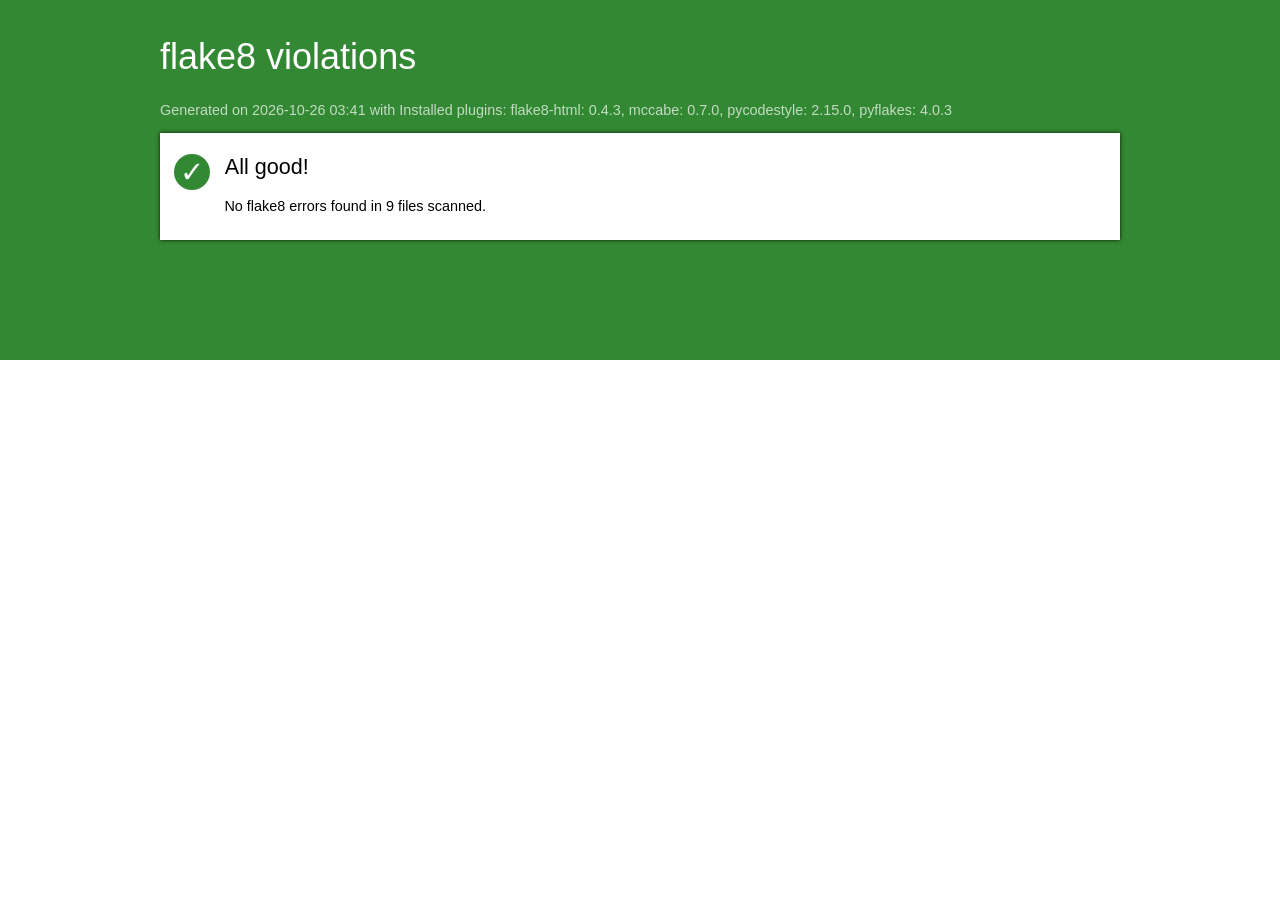
<file: reports/flake8/index.html>
<!DOCTYPE html>
<html>
   <head>
      <title>flake8 violations</title>
      <meta http-equiv="Content-Type" value="text/html; charset=UTF-8">
      <link rel="stylesheet" href="styles.css">
   </head>
   <body>
      <div id="masthead" class="sev-4"></div>
      <div id="page">
          <h1>flake8 violations</h1>
         <p id="versions">Generated on 2026-10-26 03:41
            with Installed plugins: flake8-html: 0.4.3, mccabe: 0.7.0, pycodestyle: 2.15.0, pyflakes: 4.0.3
         </p>
         <ul id="index">
         
         <li>
            <div id="all-good">
               <span class="count sev-4">
                  <span class="tick">&#x2713;</span>
               </span>
               <h2>All good!</h2>
               <p>No flake8 errors found in 9 files scanned.</p>
            </div>
         </li>
         
         </ul>
      </div>
   </body>
</html>
</file>
<file: reports/flake8/styles.css>
html {
   font-family: sans-serif;
   font-size: 90%;
}

#masthead {
   position: fixed;
   left: 0;
   top: 0;
   right: 0;
   height: 40%;
}

h1, h2 {
   font-family: sans-serif;
   font-weight: normal;
}

h1 {
   color: white;
   font-size: 36px;
   margin-top: 1em;
}

h1 img {
   margin-right: 0.3em;
}

h2 {
   margin-top: 0;
}

h1 a {
   color: white;
}

#versions {
   color: rgba(255, 255, 255, 0.7);
}

#page {
   position: relative;
   max-width: 960px;
   margin: 0 auto;
}

#index {
   background-color: white;
   box-shadow: 0 0 4px rgba(0, 0, 0, 0.8);
   padding: 0;
   margin: 0;
}

#index li {
   list-style: none;
   margin: 0;
   padding: 1px 0;
}

#index li + li {
   border-top: solid silver 1px;
}

.details p {
   margin-left: 3em;
   color: #888;
}

#index a {
   display: block;
   padding: 0.8em 1em;
   cursor: pointer;
}

#index #all-good {
   padding: 1.4em 1em 0.8em;
}

#all-good .count .tick {
   font-size: 2em;
}

#all-good .count {
   float: left;
}

#all-good h2,
#all-good p {
   margin-left: 50px;
}

#index a:hover {
   background-color: #eee;
}

.count {
   display: inline-block;
   border-radius: 50%;
   text-align: center;
   width: 2.5em;
   line-height: 2.5em;
   height: 2.5em;
   color: white;
   margin-right: 1em;
}

.sev-1 {
   background-color: #a00;
}
.sev-2 {
   background-color: #b80;
}
.sev-3 {
   background-color: #28c;
}
.sev-4 {
   background-color: #383;
}

a {
   text-decoration: none;
}

#doc {
   background-color: white;
   margin: 1em 0;
   padding: 1em;
   padding-left: 1.2em;
   position: relative;
   box-shadow: 0 0 4px rgba(0, 0, 0, 0.8);
}

#doc pre {
   margin: 0;
   padding: 0.07em;
}

.violations {
   position: absolute;
   margin: 1.2em 0 0 3em;
   padding: 0.5em 1em;
   font-size: 14px;
   background-color: white;
   box-shadow: 0 0 4px rgba(0, 0, 0, 0.4);
   display: none;
}

.violations .count {
   font-size: 70%;
}

.violations li {
   padding: 0.1em 0.3em;
   list-style: none;
}

.line-violations::before {
   display: block;
   content: "";
   position: absolute;
   left: -1em;
   width: 14px;
   height: 14px;
   border-radius: 50%;
   background-color: red;
}

.code:hover .violations {
   display: block;
}

tt {
   white-space: pre-wrap;
   font-family: Consolas, monospace;
   font-size: 10pt;
}

tt i {
   color: silver;
   display: inline-block;
   text-align: right;
   width: 3em;
   box-sizing: border-box;
   height: 100%;
   border-right: solid #eee 1px;
   padding-right: 0.2em;
}

.le {
   background-color: #ffe8e8;
   cursor: pointer;
}

.le:hover {
   background-color: #fcc;
}

.details {
   clear: both;
}

#index .details {
   border-top-style: none;
   margin: 1em;
}

ul.details {
   margin-left: 0;
   padding-left: 0;
}

#index .details li {
   list-style: none;
   border-top-style: none;
   margin: 0.3em 0;
   padding: 0;
}

#srclink {
   float: right;
   font-size: 36px;
   margin: 0;
}

#srclink a {
   color: white;
}

#index .details a {
   padding: 0;
   color: inherit;
}

.le {
   background-color: #ffe8e8;
   cursor: pointer;
}

.le.sev-1 {
   background-color: #f88;
}
.le.sev-2 {
   background-color: #fda;
}
.le.sev-3 {
   background-color: #adf;
}

img {
   height: 1.2em;
   vertical-align: -0.35em;
}

pre { line-height: 125%; }
td.linenos .normal { color: inherit; background-color: transparent; padding-left: 5px; padding-right: 5px; }
span.linenos { color: inherit; background-color: transparent; padding-left: 5px; padding-right: 5px; }
td.linenos .special { color: #000000; background-color: #ffffc0; padding-left: 5px; padding-right: 5px; }
span.linenos.special { color: #000000; background-color: #ffffc0; padding-left: 5px; padding-right: 5px; }
.hll { background-color: #ffffcc }
.c { color: #3D7B7B; font-style: italic } /* Comment */
.err { border: 1px solid #F00 } /* Error */
.k { color: #008000; font-weight: bold } /* Keyword */
.o { color: #666 } /* Operator */
.ch { color: #3D7B7B; font-style: italic } /* Comment.Hashbang */
.cm { color: #3D7B7B; font-style: italic } /* Comment.Multiline */
.cp { color: #9C6500 } /* Comment.Preproc */
.cpf { color: #3D7B7B; font-style: italic } /* Comment.PreprocFile */
.c1 { color: #3D7B7B; font-style: italic } /* Comment.Single */
.cs { color: #3D7B7B; font-style: italic } /* Comment.Special */
.gd { color: #A00000 } /* Generic.Deleted */
.ge { font-style: italic } /* Generic.Emph */
.ges { font-weight: bold; font-style: italic } /* Generic.EmphStrong */
.gr { color: #E40000 } /* Generic.Error */
.gh { color: #000080; font-weight: bold } /* Generic.Heading */
.gi { color: #008400 } /* Generic.Inserted */
.go { color: #717171 } /* Generic.Output */
.gp { color: #000080; font-weight: bold } /* Generic.Prompt */
.gs { font-weight: bold } /* Generic.Strong */
.gu { color: #800080; font-weight: bold } /* Generic.Subheading */
.gt { color: #04D } /* Generic.Traceback */
.kc { color: #008000; font-weight: bold } /* Keyword.Constant */
.kd { color: #008000; font-weight: bold } /* Keyword.Declaration */
.kn { color: #008000; font-weight: bold } /* Keyword.Namespace */
.kp { color: #008000 } /* Keyword.Pseudo */
.kr { color: #008000; font-weight: bold } /* Keyword.Reserved */
.kt { color: #B00040 } /* Keyword.Type */
.m { color: #666 } /* Literal.Number */
.s { color: #BA2121 } /* Literal.String */
.na { color: #687822 } /* Name.Attribute */
.nb { color: #008000 } /* Name.Builtin */
.nc { color: #00F; font-weight: bold } /* Name.Class */
.no { color: #800 } /* Name.Constant */
.nd { color: #A2F } /* Name.Decorator */
.ni { color: #717171; font-weight: bold } /* Name.Entity */
.ne { color: #CB3F38; font-weight: bold } /* Name.Exception */
.nf { color: #00F } /* Name.Function */
.nl { color: #767600 } /* Name.Label */
.nn { color: #00F; font-weight: bold } /* Name.Namespace */
.nt { color: #008000; font-weight: bold } /* Name.Tag */
.nv { color: #19177C } /* Name.Variable */
.ow { color: #A2F; font-weight: bold } /* Operator.Word */
.w { color: #BBB } /* Text.Whitespace */
.mb { color: #666 } /* Literal.Number.Bin */
.mf { color: #666 } /* Literal.Number.Float */
.mh { color: #666 } /* Literal.Number.Hex */
.mi { color: #666 } /* Literal.Number.Integer */
.mo { color: #666 } /* Literal.Number.Oct */
.sa { color: #BA2121 } /* Literal.String.Affix */
.sb { color: #BA2121 } /* Literal.String.Backtick */
.sc { color: #BA2121 } /* Literal.String.Char */
.dl { color: #BA2121 } /* Literal.String.Delimiter */
.sd { color: #BA2121; font-style: italic } /* Literal.String.Doc */
.s2 { color: #BA2121 } /* Literal.String.Double */
.se { color: #AA5D1F; font-weight: bold } /* Literal.String.Escape */
.sh { color: #BA2121 } /* Literal.String.Heredoc */
.si { color: #A45A77; font-weight: bold } /* Literal.String.Interpol */
.sx { color: #008000 } /* Literal.String.Other */
.sr { color: #A45A77 } /* Literal.String.Regex */
.s1 { color: #BA2121 } /* Literal.String.Single */
.ss { color: #19177C } /* Literal.String.Symbol */
.bp { color: #008000 } /* Name.Builtin.Pseudo */
.fm { color: #00F } /* Name.Function.Magic */
.vc { color: #19177C } /* Name.Variable.Class */
.vg { color: #19177C } /* Name.Variable.Global */
.vi { color: #19177C } /* Name.Variable.Instance */
.vm { color: #19177C } /* Name.Variable.Magic */
.il { color: #666 } /* Literal.Number.Integer.Long */
</file>
